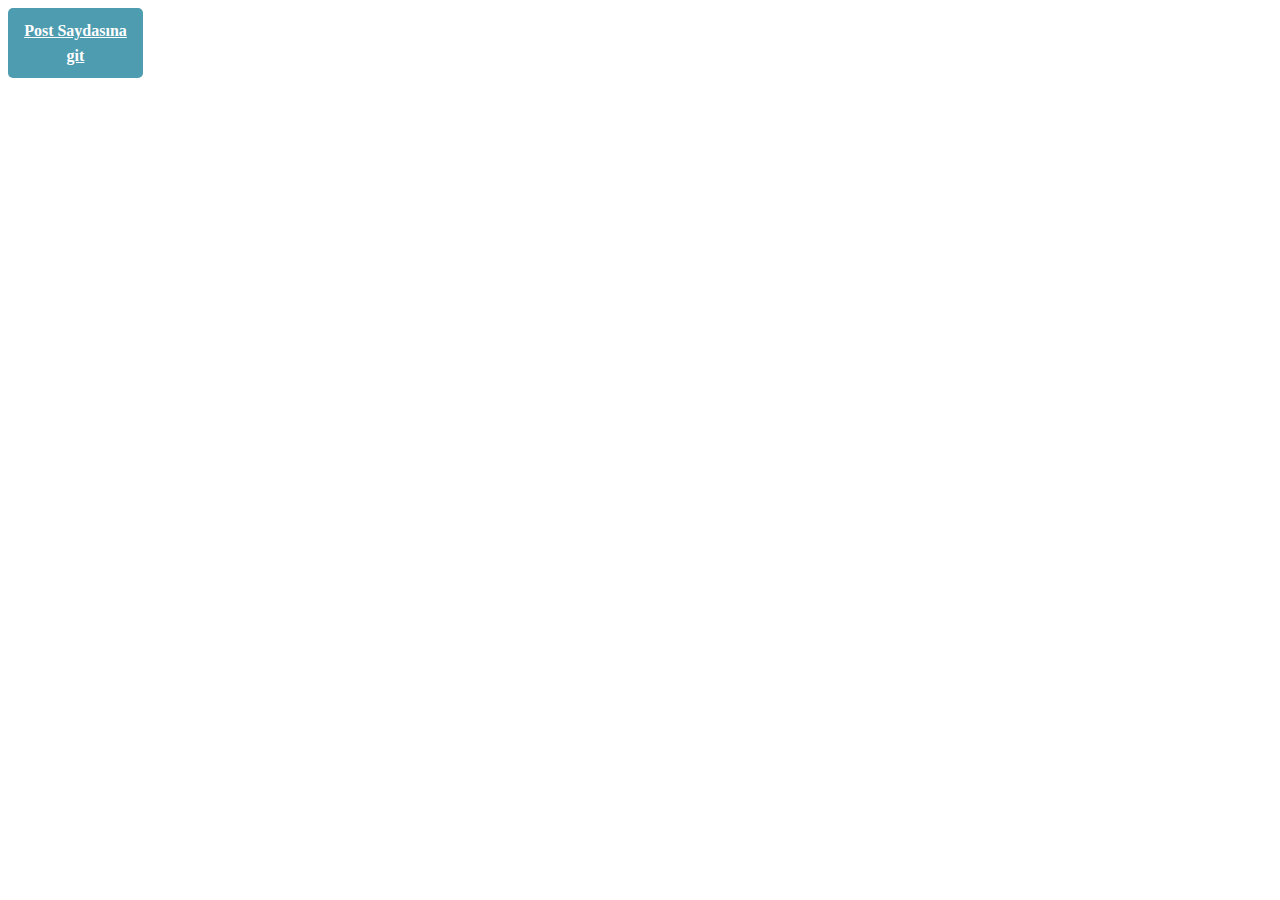
<file: index.html>
<!DOCTYPE html>
<html lang="en">

<head>
  <meta charset="UTF-8">
  <meta name="viewport" content="width=device-width, initial-scale=1.0">
  <title>Document</title>

  <link rel="stylesheet" href="https://cdnjs.cloudflare.com/ajax/libs/font-awesome/6.5.1/css/all.min.css"
    integrity="sha512-DTOQO9RWCH3ppGqcWaEA1BIZOC6xxalwEsw9c2QQeAIftl+Vegovlnee1c9QX4TctnWMn13TZye+giMm8e2LwA=="
    crossorigin="anonymous" referrerpolicy="no-referrer" />
  <link rel="stylesheet" href="/style.css" >
</head>

<body>
  <a id="show"  href="post.html">Post Saydasına git</a>
  <div id="cards"></div>

  <script src="https://cdn.jsdelivr.net/npm/bootstrap@5.3.2/dist/js/bootstrap.bundle.min.js"
    integrity="sha384-C6RzsynM9kWDrMNeT87bh95OGNyZPhcTNXj1NW7RuBCsyN/o0jlpcV8Qyq46cDfL"
    crossorigin="anonymous"></script>
  <script src="script.js"></script>

</body>

</html>
</file>
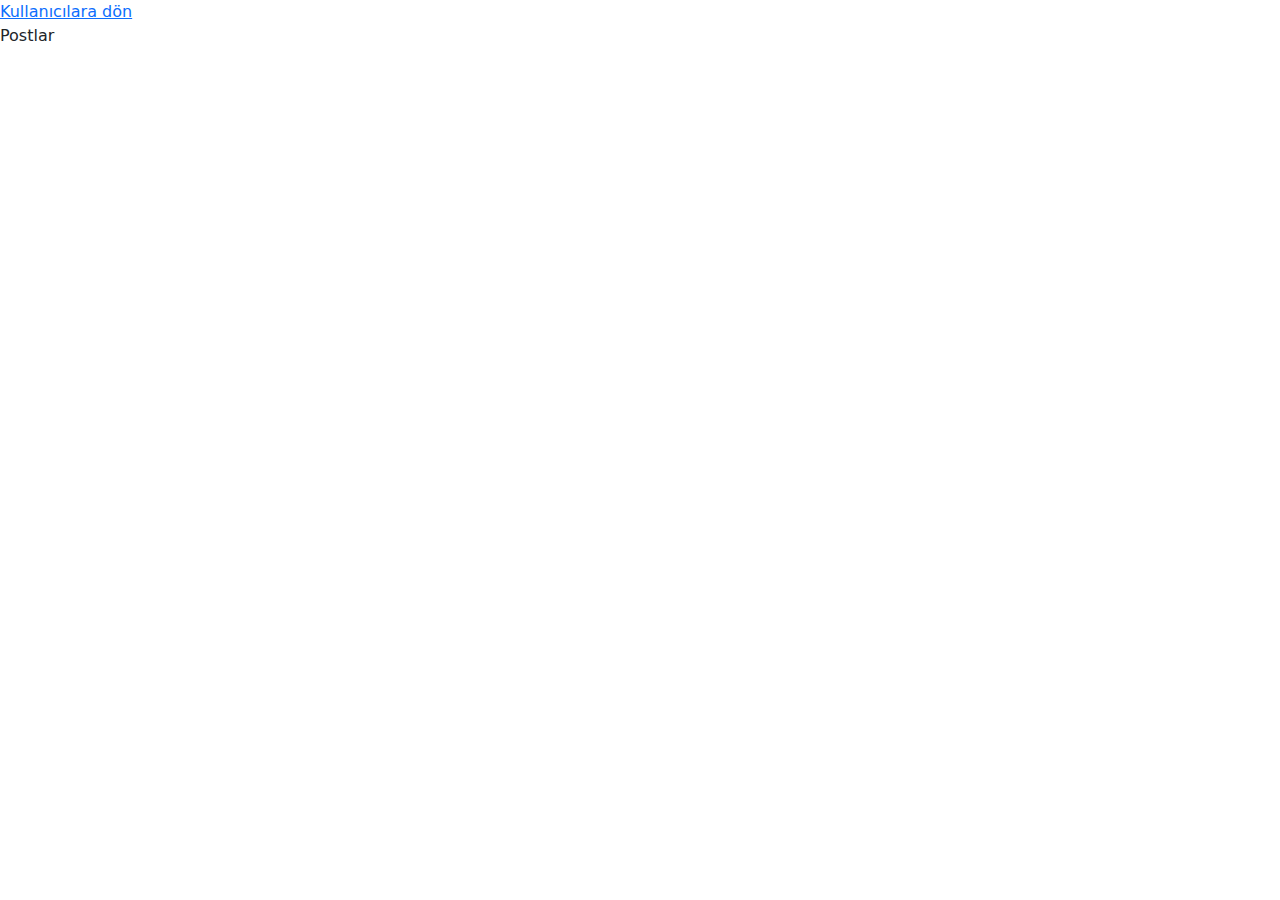
<file: post.html>
<!DOCTYPE html>
<html lang="en">
<head>
    <meta charset="UTF-8">
    <meta name="viewport" content="width=device-width, initial-scale=1.0">
    <title>Document</title>
    <link rel="stylesheet" href="post.css">
    <link rel="stylesheet" href="https://cdnjs.cloudflare.com/ajax/libs/font-awesome/6.5.1/css/all.min.css" integrity="sha512-DTOQO9RWCH3ppGqcWaEA1BIZOC6xxalwEsw9c2QQeAIftl+Vegovlnee1c9QX4TctnWMn13TZye+giMm8e2LwA==" crossorigin="anonymous" referrerpolicy="no-referrer" />
    <link href="https://cdn.jsdelivr.net/npm/bootstrap@5.3.3/dist/css/bootstrap.min.css" rel="stylesheet" integrity="sha384-QWTKZyjpPEjISv5WaRU9OFeRpok6YctnYmDr5pNlyT2bRjXh0JMhjY6hW+ALEwIH" crossorigin="anonymous">
</head>
<body>
    <div class="divButton"  id="divButton"></div>
    <div id="container"></div>
    <div id="Postlar">
        <p>Postlar</p>
    </div>

    <script src="https://cdn.jsdelivr.net/npm/bootstrap@5.3.3/dist/js/bootstrap.bundle.min.js" integrity="sha384-YvpcrYf0tY3lHB60NNkmXc5s9fDVZLESaAA55NDzOxhy9GkcIdslK1eN7N6jIeHz" crossorigin="anonymous"></script>
    <script src="post.js"></script>
</body>
</html>
</file>
<file: style.css>
#cards{
    display:grid;
    grid-template-columns: auto auto auto;
    justify-content: center;
 
  }
  .card{
    border: 2px solid black;
    background-color: green;
    border-radius: 5px;
    padding: 10px;
    margin: 20px;
  }
  #show{
    display: block;
    width: 115px;
    height: 50px;
    background: #4E9CAF;
    padding: 10px;
    text-align: center;
    border-radius: 5px;
    color: white;
    font-weight: bold;
    line-height: 25px
}
</file>
<file: post.css>
#container{
    display:inline;
    justify-content: center;
}
.user{
    background-color: green;
    border-radius: 5px;
    padding: 10px;
    margin: 20px;
}
.btn{
    border-radius: 10px;
    background-color: blueviolet;
}
</file>
